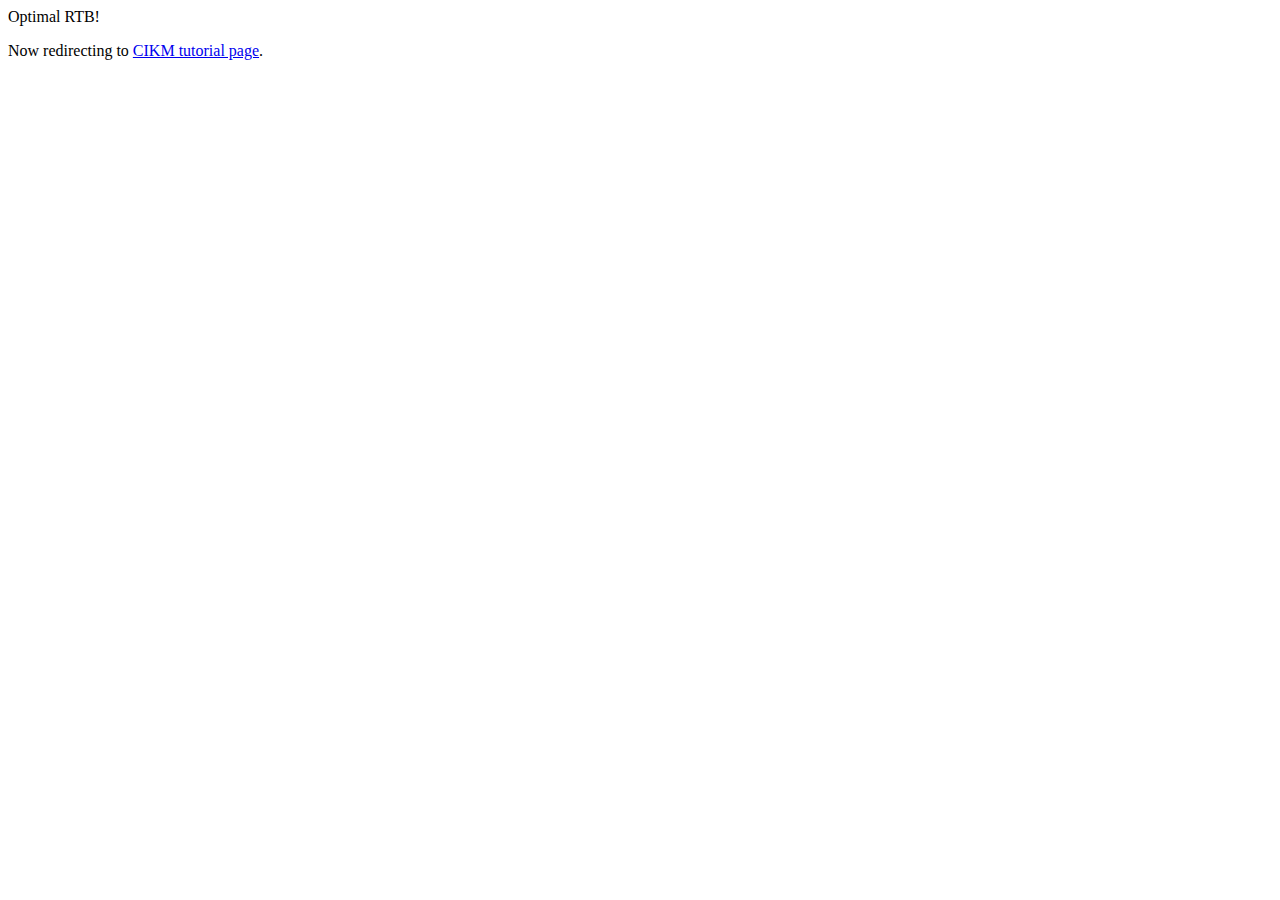
<file: index.html>
<!DOCTYPE html>
<html>
<head>
  <title>Optimal RTB</title>
  <meta http-equiv="refresh" content="5; url=http://optimalrtb.com/cikm16/" />
</head>
<body>


Optimal RTB!
<P>
Now redirecting to <A href="http://www.optimalrtb.com/cikm16">CIKM tutorial page<A>.
</body>
</html>
</file>
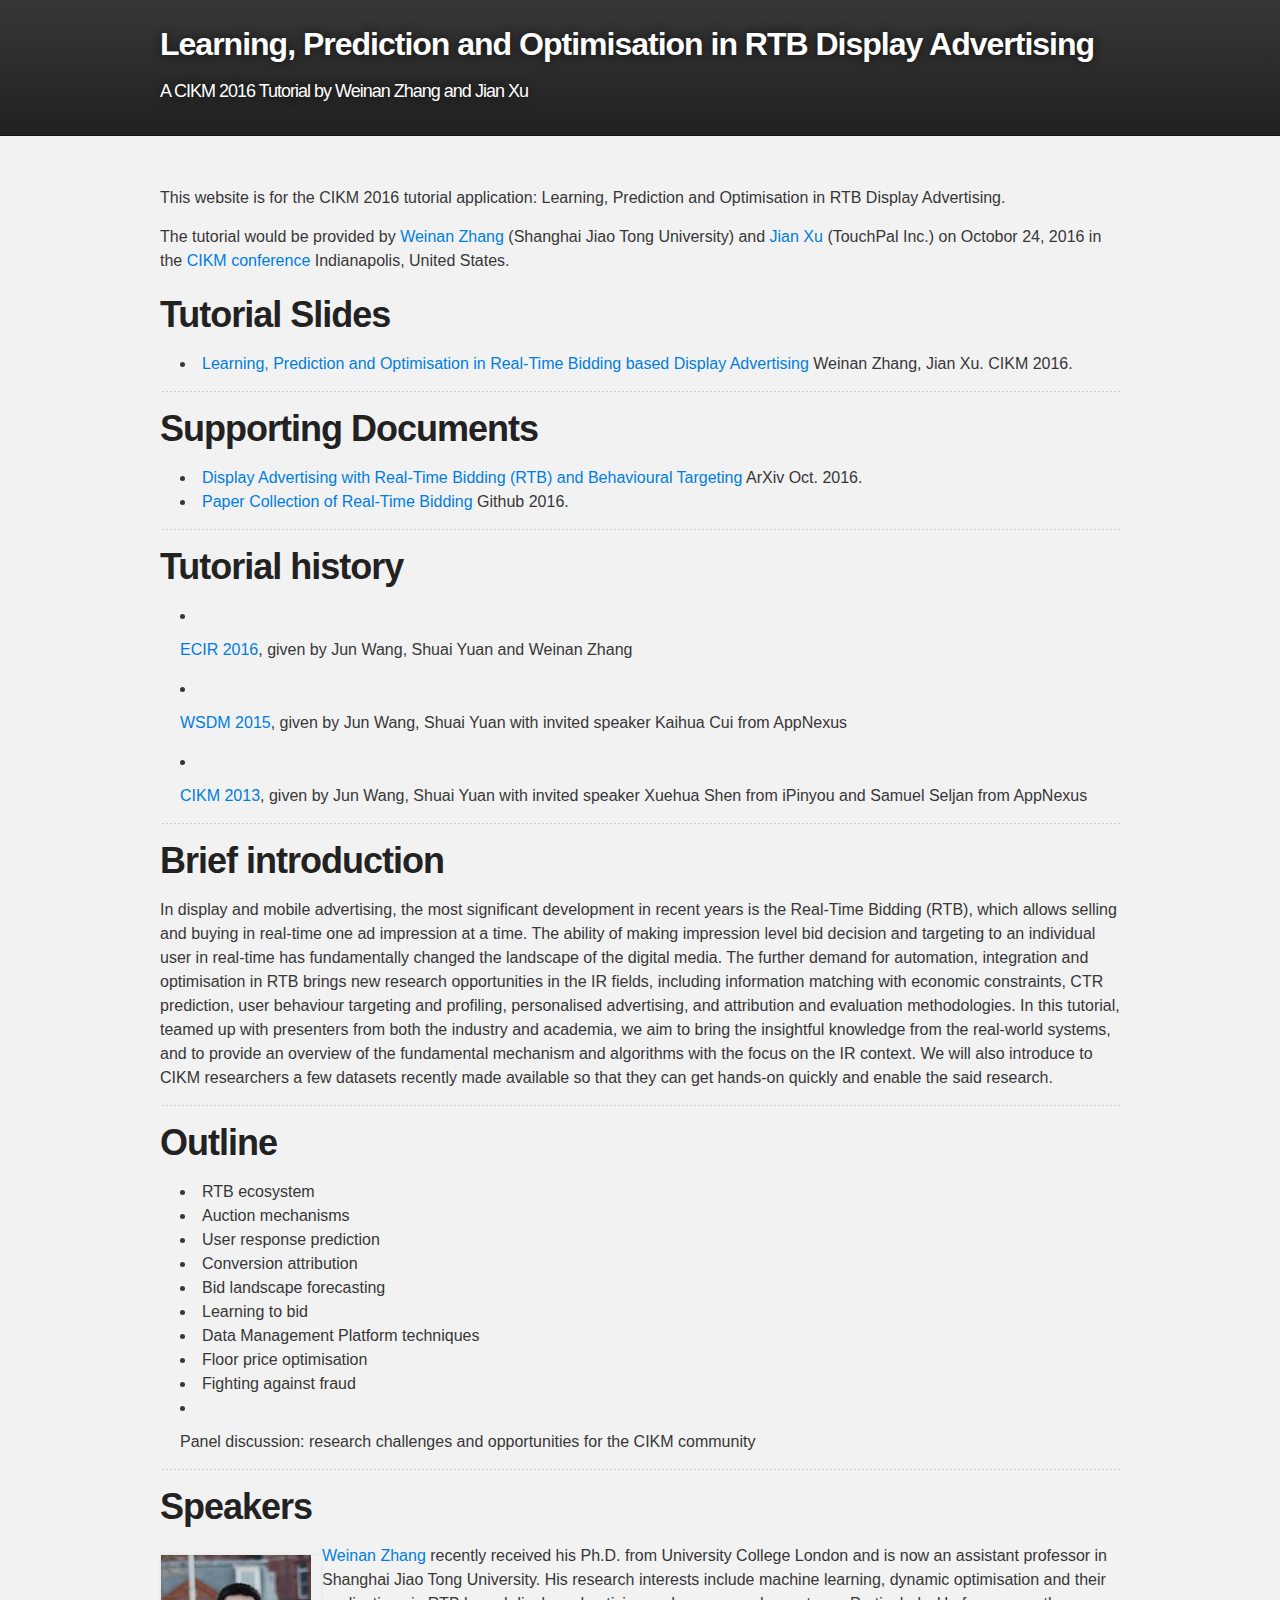
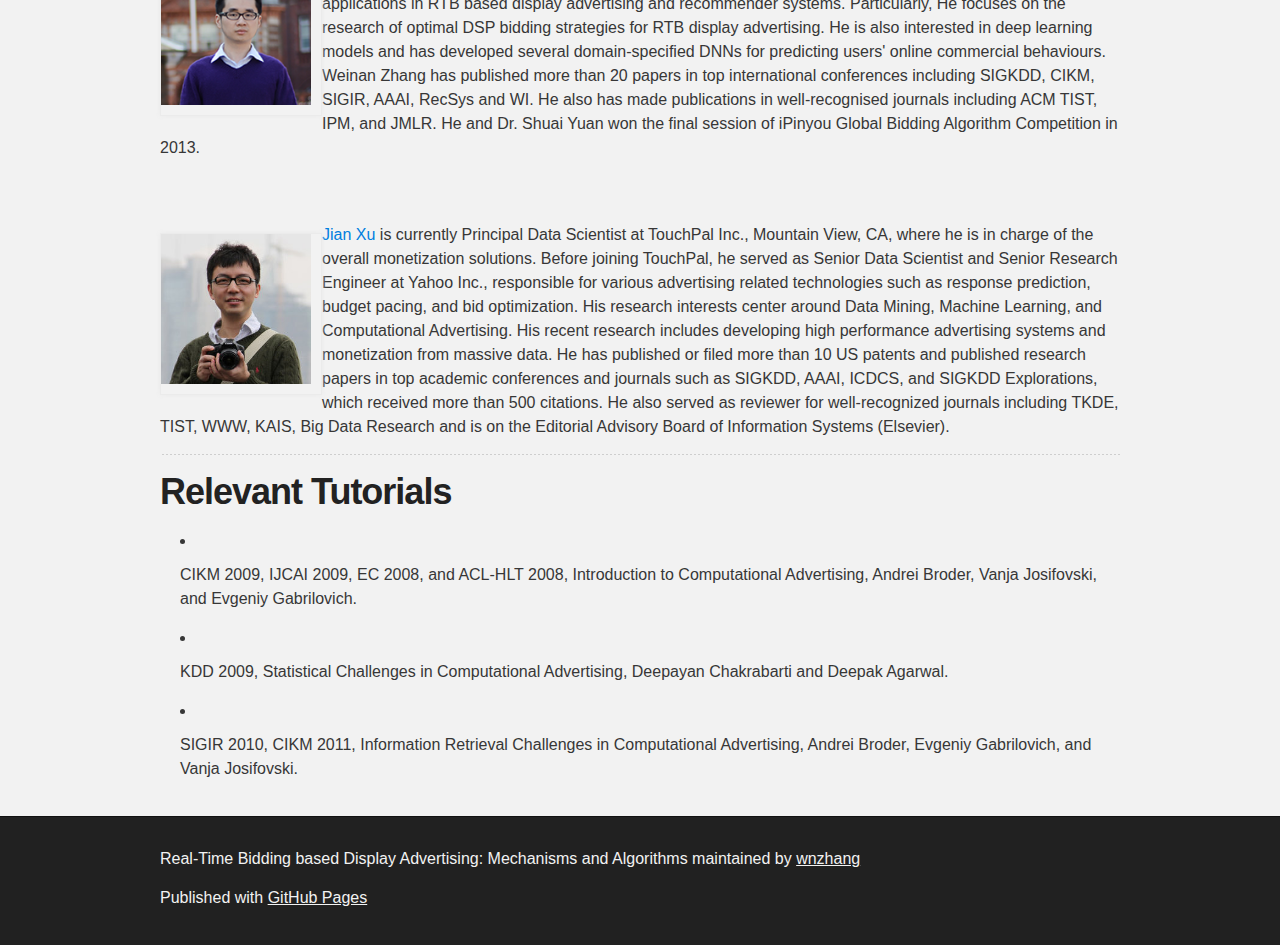
<file: cikm16/index.html>
<!DOCTYPE html>
<html>

  <head>
    <meta charset='utf-8'>
    <meta name="description" content="Learning, Prediction and Optimisation in Real-Time Bidding based Display Advertising: A CIKM 2016 Tutorial by Weinan Zhang, Jian Xu and Jun Wang">

    <link rel="stylesheet" type="text/css" media="screen" href="stylesheets/stylesheet.css">

    <title>
		Learning, Prediction and Optimisation in Real-Time Bidding based Display Advertising
	</title>
  </head>

  <body>

    <!-- HEADER -->
    <div id="header_wrap" class="outer">
        <header class="inner">
          <h1 id="project_title">Learning, Prediction and Optimisation in RTB Display Advertising</h1>
          <h2 id="project_tagline">A CIKM 2016 Tutorial by Weinan Zhang and Jian Xu</h2>
        </header>
    </div>

    <!-- MAIN CONTENT -->
    <div id="main_content_wrap" class="outer">
      <section id="main_content" class="inner">
        <p>This website is for the CIKM 2016 tutorial application: Learning, Prediction and Optimisation in RTB Display Advertising.</p>

<p>The tutorial would be provided by <a href="http://wnzhang.net">Weinan Zhang</a> (Shanghai Jiao Tong University) and <a href="https://sites.google.com/site/jianxuhome/">Jian Xu</a> (TouchPal Inc.) on Octobor 24, 2016 in the <a href="http://cikm2016.cs.iupui.edu/">CIKM conference</a> Indianapolis, United States.</p>

<h1>
<a id="doc" class="anchor" href="#doc" aria-hidden="true"><span class="octicon octicon-link"></span></a>Tutorial Slides</h1>
<ul>
	<li><a href="http://wnzhang.net/slides/cikm-16-rtb-full.pdf">Learning, Prediction and Optimisation in Real-Time Bidding based Display Advertising</a> Weinan Zhang, Jian Xu. CIKM 2016.</li>
</ul>

<hr />

<h1>
<a id="doc" class="anchor" href="#doc" aria-hidden="true"><span class="octicon octicon-link"></span></a>Supporting Documents</h1>

<ul>
	<li><a href="https://arxiv.org/abs/1610.03013">Display Advertising with Real-Time Bidding (RTB) and Behavioural Targeting</a> ArXiv Oct. 2016.</li>
	<li><a href="https://github.com/wnzhang/rtb-papers">Paper Collection of Real-Time Bidding</a> Github 2016.</li>
</ul>

<hr />

<h1>
	<a id="history" class="anchor" href="#history" aria-hidden="true"><span class="octicon octicon-link"></span></a>Tutorial history
</h1>


<ul>
	<li>
		<p><a href="http://tutorial.computational-advertising.org">ECIR 2016</a>, given by Jun Wang, Shuai Yuan and Weinan Zhang</p>
	</li>
	<li>
		<p><a href="http://tutorial-wsdm-2015.computational-advertising.org">WSDM 2015</a>, given by Jun Wang, Shuai Yuan with invited speaker Kaihua Cui from AppNexus</p>
	</li>
	<li>
		<p><a href="http://tutorial-cikm-2013.computational-advertising.org">CIKM 2013</a>, given by Jun Wang, Shuai Yuan with invited speaker Xuehua Shen from iPinyou and Samuel Seljan from AppNexus</p>
	</li>
</ul>

<hr />

<h1>
<a id="brief-introduction" class="anchor" href="#brief-introduction" aria-hidden="true"><span class="octicon octicon-link"></span></a>Brief introduction</h1>

<p>
	In display and mobile advertising, the most significant development in recent years is the Real-Time Bidding (RTB), which allows selling and buying in real-time one ad impression at a time. The ability of making impression level bid decision and targeting to an individual user in real-time has fundamentally changed the landscape of the digital media.  The further demand for automation, integration and optimisation in RTB brings new research opportunities in the IR fields, including information matching with economic constraints, CTR prediction, user behaviour targeting and profiling, personalised advertising, and attribution and evaluation methodologies. In this tutorial, teamed up with presenters from both the industry and academia, we aim to bring the insightful knowledge from the real-world systems, and to provide an overview of the fundamental mechanism and algorithms with the focus on the IR context. We will also introduce to CIKM researchers a few datasets recently made available so that they can get hands-on quickly and enable the said research.
</p>

<hr />

<h1>
<a id="outline" class="anchor" href="#outline" aria-hidden="true"><span class="octicon octicon-link"></span></a>Outline</h1>

<ul>
	<li>RTB ecosystem</li>
	<li>Auction mechanisms</li>
	<li>User response prediction</li>
	<li>Conversion attribution</li>
	<li>Bid landscape forecasting</li>
	<li>Learning to bid</li>
	<li>Data Management Platform techniques</li>
	<li>Floor price optimisation</li>
	<li>Fighting against fraud</li>
	<li><p>Panel discussion: research challenges and opportunities for the CIKM community</p></li>
</ul>

<hr />

<h1>
<a id="speakers" class="anchor" href="#speakers" aria-hidden="true"><span class="octicon octicon-link"></span></a>Speakers</h1>

<img src='images/w.zhang.png' class='speaker_photo' />

<p><a href="http://wnzhang.net">Weinan Zhang</a> recently received his Ph.D. from University College London and is now an assistant professor in Shanghai Jiao Tong University. His research interests include machine learning, dynamic optimisation and their applications in RTB based display advertising and recommender systems. Particularly, He focuses on the research of optimal DSP bidding strategies for RTB display advertising. He is also interested in deep learning models and has developed several domain-specified DNNs for predicting users' online commercial behaviours. Weinan Zhang has published more than 20 papers in top international conferences including SIGKDD, CIKM, SIGIR, AAAI, RecSys and WI. He also has made publications in well-recognised journals including ACM TIST, IPM, and JMLR. He and Dr. Shuai Yuan won the final session of iPinyou Global Bidding Algorithm Competition in 2013. <br /> <br /> <br /></p>

<img src='images/Jian_square_photo.jpeg' class='speaker_photo' />

<p><a href="https://sites.google.com/site/jianxuhome/">Jian Xu</a> is currently Principal Data Scientist at TouchPal Inc., Mountain View, CA, where he is in charge of the overall monetization solutions. Before joining TouchPal, he served as Senior Data Scientist and Senior Research Engineer at Yahoo Inc., responsible for various advertising related technologies such as response prediction, budget pacing, and bid optimization. His research interests center around Data Mining, Machine Learning, and Computational Advertising. His recent research includes developing high performance advertising systems and monetization from massive data. He has published or filed more than 10 US patents and published research papers in top academic conferences and journals such as SIGKDD, AAAI, ICDCS, and SIGKDD Explorations, which received more than 500 citations. He also served as reviewer for well-recognized journals including TKDE, TIST, WWW, KAIS, Big Data Research and is on the Editorial Advisory Board of Information Systems (Elsevier). </p>

<hr />

<h1>
<a id="relevant-tutorials" class="anchor" href="#relevant-tutorials" aria-hidden="true"><span class="octicon octicon-link"></span></a>Relevant Tutorials</h1>

<ul>
<li><p>CIKM 2009, IJCAI 2009, EC 2008, and ACL-HLT 2008, Introduction to Computational Advertising, Andrei Broder, Vanja Josifovski, and Evgeniy Gabrilovich.</p></li>
<li><p>KDD 2009, Statistical Challenges in Computational Advertising, Deepayan Chakrabarti and Deepak Agarwal.</p></li>
<li><p>SIGIR 2010, CIKM 2011, Information Retrieval Challenges in Computational Advertising, Andrei Broder, Evgeniy Gabrilovich, and Vanja Josifovski.</p></li>
</ul>
      </section>
    </div>

    <!-- FOOTER  -->
    <div id="footer_wrap" class="outer">
      <footer class="inner">
        <p class="copyright">Real-Time Bidding based Display Advertising: Mechanisms and Algorithms maintained by <a href="https://github.com/wnzhang">wnzhang</a></p>
        <p>Published with <a href="http://pages.github.com">GitHub Pages</a></p>
      </footer>
    </div>

              <script type="text/javascript">
            var gaJsHost = (("https:" == document.location.protocol) ? "https://ssl." : "http://www.");
            document.write(unescape("%3Cscript src='" + gaJsHost + "google-analytics.com/ga.js' type='text/javascript'%3E%3C/script%3E"));
          </script>
          <script type="text/javascript">
            try {
              var pageTracker = _gat._getTracker("UA-21964667-5");
            pageTracker._trackPageview();
            } catch(err) {}
          </script>


  </body>
</html>
</file>
<file: cikm16/stylesheets/stylesheet.css>
/*******************************************************************************
Slate Theme for GitHub Pages
by Jason Costello, @jsncostello
*******************************************************************************/

@import url(pygment_trac.css);

/*******************************************************************************
MeyerWeb Reset
*******************************************************************************/

html, body, div, span, applet, object, iframe,
h1, h2, h3, h4, h5, h6, p, blockquote, pre,
a, abbr, acronym, address, big, cite, code,
del, dfn, em, img, ins, kbd, q, s, samp,
small, strike, strong, sub, sup, tt, var,
b, u, i, center,
dl, dt, dd, ol, ul, li,
fieldset, form, label, legend,
table, caption, tbody, tfoot, thead, tr, th, td,
article, aside, canvas, details, embed,
figure, figcaption, footer, header, hgroup,
menu, nav, output, ruby, section, summary,
time, mark, audio, video {
  margin: 0;
  padding: 0;
  border: 0;
  font: inherit;
  vertical-align: baseline;
}

/* HTML5 display-role reset for older browsers */
article, aside, details, figcaption, figure,
footer, header, hgroup, menu, nav, section {
  display: block;
}

ol, ul {
  list-style: none;
}

table {
  border-collapse: collapse;
  border-spacing: 0;
}

/*******************************************************************************
Theme Styles
*******************************************************************************/

body {
  box-sizing: border-box;
  color:#373737;
  background: #212121;
  font-size: 16px;
  font-family: 'Myriad Pro', Calibri, Helvetica, Arial, sans-serif;
  line-height: 1.5;
  -webkit-font-smoothing: antialiased;
}

h1, h2, h3, h4, h5, h6 {
  margin: 10px 0;
  font-weight: 700;
  color:#222222;
  font-family: 'Lucida Grande', 'Calibri', Helvetica, Arial, sans-serif;
  letter-spacing: -1px;
}

h1 {
  font-size: 36px;
  font-weight: 700;
}

h2 {
  padding-bottom: 10px;
  font-size: 32px;
  background: url('../images/bg_hr.png') repeat-x bottom;
}

h3 {
  font-size: 24px;
}

h4 {
  font-size: 21px;
}

h5 {
  font-size: 18px;
}

h6 {
  font-size: 16px;
}

p {
  margin: 10px 0 15px 0;
}

footer p {
  color: #f2f2f2;
}

a {
  text-decoration: none;
  color: #007edf;
  text-shadow: none;

  transition: color 0.5s ease;
  transition: text-shadow 0.5s ease;
  -webkit-transition: color 0.5s ease;
  -webkit-transition: text-shadow 0.5s ease;
  -moz-transition: color 0.5s ease;
  -moz-transition: text-shadow 0.5s ease;
  -o-transition: color 0.5s ease;
  -o-transition: text-shadow 0.5s ease;
  -ms-transition: color 0.5s ease;
  -ms-transition: text-shadow 0.5s ease;
}

a:hover, a:focus {text-decoration: underline;}

footer a {
  color: #F2F2F2;
  text-decoration: underline;
}

em {
  font-style: italic;
}

strong {
  font-weight: bold;
}

img {
  position: relative;
  margin: 0 auto;
  max-width: 739px;
  padding: 5px;
  margin: 10px 0 10px 0;
  border: 1px solid #ebebeb;

  box-shadow: 0 0 5px #ebebeb;
  -webkit-box-shadow: 0 0 5px #ebebeb;
  -moz-box-shadow: 0 0 5px #ebebeb;
  -o-box-shadow: 0 0 5px #ebebeb;
  -ms-box-shadow: 0 0 5px #ebebeb;
}

p img {
  display: inline;
  margin: 0;
  padding: 0;
  vertical-align: middle;
  text-align: center;
  border: none;
}

pre, code {
  width: 100%;
  color: #222;
  background-color: #fff;

  font-family: Monaco, "Bitstream Vera Sans Mono", "Lucida Console", Terminal, monospace;
  font-size: 14px;

  border-radius: 2px;
  -moz-border-radius: 2px;
  -webkit-border-radius: 2px;
}

pre {
  width: 100%;
  padding: 10px;
  box-shadow: 0 0 10px rgba(0,0,0,.1);
  overflow: auto;
}

code {
  padding: 3px;
  margin: 0 3px;
  box-shadow: 0 0 10px rgba(0,0,0,.1);
}

pre code {
  display: block;
  box-shadow: none;
}

blockquote {
  color: #666;
  margin-bottom: 20px;
  padding: 0 0 0 20px;
  border-left: 3px solid #bbb;
}


ul, ol, dl {
  margin-bottom: 15px
}

ul {
  list-style: inside;
  padding-left: 20px;
}

ol {
  list-style: decimal inside;
  padding-left: 20px;
}

dl dt {
  font-weight: bold;
}

dl dd {
  padding-left: 20px;
  font-style: italic;
}

dl p {
  padding-left: 20px;
  font-style: italic;
}

hr {
  height: 1px;
  margin-bottom: 5px;
  border: none;
  background: url('../images/bg_hr.png') repeat-x center;
}

table {
  border: 1px solid #373737;
  margin-bottom: 20px;
  text-align: left;
 }

th {
  font-family: 'Lucida Grande', 'Helvetica Neue', Helvetica, Arial, sans-serif;
  padding: 10px;
  background: #373737;
  color: #fff;
 }

td {
  padding: 10px;
  border: 1px solid #373737;
 }

form {
  background: #f2f2f2;
  padding: 20px;
}

/*******************************************************************************
Full-Width Styles
*******************************************************************************/

.outer {
  width: 100%;
}

.inner {
  position: relative;
  max-width: 960px;
  padding: 20px 10px;
  margin: 0 auto;
}

#forkme_banner {
  display: block;
  position: absolute;
  top:0;
  right: 10px;
  z-index: 10;
  padding: 10px 50px 10px 10px;
  color: #fff;
  background: url('../images/blacktocat.png') #0090ff no-repeat 95% 50%;
  font-weight: 700;
  box-shadow: 0 0 10px rgba(0,0,0,.5);
  border-bottom-left-radius: 2px;
  border-bottom-right-radius: 2px;
}

#header_wrap {
  background: #212121;
  background: -moz-linear-gradient(top, #373737, #212121);
  background: -webkit-linear-gradient(top, #373737, #212121);
  background: -ms-linear-gradient(top, #373737, #212121);
  background: -o-linear-gradient(top, #373737, #212121);
  background: linear-gradient(top, #373737, #212121);
}

#header_wrap .inner {
  padding: 20px 10px 10px 10px;
  # background-image: url('http://www0.cs.ucl.ac.uk/staff/w.zhang/pics/ucl-logo.png');
  background-repeat: no-repeat;
  # background-attachment: fixed;
  background-position: right bottom; 
}

#project_title {
  margin: 0;
  color: #fff;
  font-size: 32px;
  font-weight: 700;
  text-shadow: #111 0px 0px 10px;
}

#project_tagline {
  color: #fff;
  font-size: 18px;
  font-weight: 300;
  background: none;
  text-shadow: #111 0px 0px 10px;
}

#downloads {
  position: absolute;
  width: 210px;
  z-index: 10;
  bottom: -40px;
  right: 0;
  height: 70px;
  background: url('../images/icon_download.png') no-repeat 0% 90%;
}

.zip_download_link {
  display: block;
  float: right;
  width: 90px;
  height:70px;
  text-indent: -5000px;
  overflow: hidden;
  background: url(../images/sprite_download.png) no-repeat bottom left;
}

.tar_download_link {
  display: block;
  float: right;
  width: 90px;
  height:70px;
  text-indent: -5000px;
  overflow: hidden;
  background: url(../images/sprite_download.png) no-repeat bottom right;
  margin-left: 10px;
}

.zip_download_link:hover {
  background: url(../images/sprite_download.png) no-repeat top left;
}

.tar_download_link:hover {
  background: url(../images/sprite_download.png) no-repeat top right;
}

#main_content_wrap {
  background: #f2f2f2;
  border-top: 1px solid #111;
  border-bottom: 1px solid #111;
}

#main_content {
  padding-top: 40px;
}

#footer_wrap {
  background: #212121;
}

.speaker_photo {
  padding: 0px 10px 10px 0px;
  float: left;
  width: 150px;
}



/*******************************************************************************
Small Device Styles
*******************************************************************************/

@media screen and (max-width: 480px) {
  body {
    font-size:14px;
  }

  #downloads {
    display: none;
  }

  .inner {
    min-width: 320px;
    max-width: 480px;
  }

  #project_title {
  font-size: 32px;
  }

  h1 {
    font-size: 24px;
  }

  h2 {
    font-size: 21px;
  }

  h3 {
    font-size: 18px;
  }

  h4 {
    font-size: 15px;
  }

  h5 {
    font-size: 13px;
  }

  h6 {
    font-size: 12px;
  }

  code, pre {
    min-width: 320px;
    max-width: 480px;
    font-size: 11px;
  }

}
</file>
